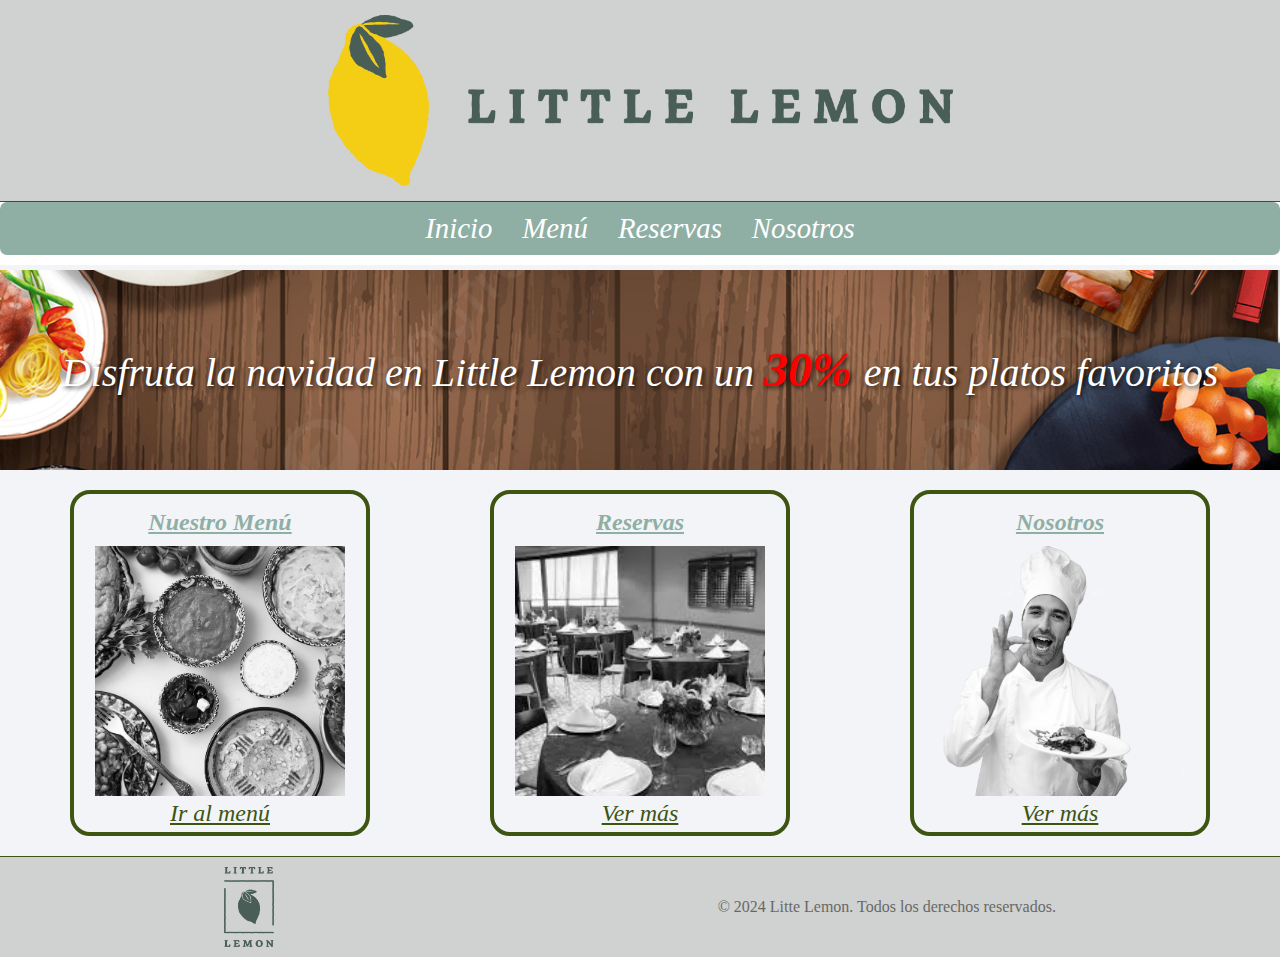
<file: index.html>
<!DOCTYPE html>
<html lang="en">
<head>
    <meta charset="UTF-8">
    <meta name="viewport" content="width=device-width, initial-scale=1.0">
    <meta name="description" content="pagina inicio">
    <meta name="author" content="Lorena Majin">
    <meta name="lenguage" content="spanish">

    <title>Little Lemon</title>
    <link rel="icon" href="./assetes/img/Asset 9@4x.png">
    <link rel="stylesheet" href="./assetes/css/styles.css">

    <!--OGP-->
    <meta property="og:title" content=" Little Lemon">
    <meta property="og:type" content="website">
    <meta property="og:url" content="https://littlelemon">
    <meta property="og:description" content="This es restaurant focosed on traditional recipes">
    <meta property="og:image" content="./assets/img/Asset9@4x.png">
    <meta property="og:locate" content="en_ES">
    <meta property="og:site_name" content="Little Lemon">
</head>
<body>
    <header>
        <img src="./assetes/img/Asset 16@4x.png" alt="" class="logo">
    </header>
    <nav>
        <ul class="menu">
            <li><a href="index.html">Inicio</a></li>
            <li><a href="menu.html">Menú</a></li>
            <li><a href="#reserva">Reservas</a></li>
            <li><a href="#nosotros">Nosotros</a></li>
        </ul>
    </nav>
    <main>
            <div class="banner">
                    <p>Disfruta la navidad en Little Lemon con un <span class="color-red"> 30% </span> en tus platos favoritos </p>
             </div>
            <div class="container-art">
                <article id="menu">
                    <h2>Nuestro Menú</h2>
                    <img src="./assetes/img/menu.jpg" alt="img 1">
                    <a href="menu.html">Ir al menú</a>
                </article>
                <article id="reserva">
                    <h2>Reservas</h2>
                    <img src="./assetes/img/reservas.jpg" alt="img 2">
                    <a href="menu.html">Ver más</a>
                </article>
                <article id="nosotros">
                    <h2>Nosotros</h2>
                    <img src="./assetes/img/nosotros.png" alt="img 3">
                    <a href="menu.html">Ver más</a>
                    
                </article>
            </div>  
    </main>
    <footer>
        <div class="container-footer">
                <img src="./assetes/img/Asset 18@4x.png" alt="">
                <p>© 2024 Litte Lemon. Todos los derechos reservados.</p>
        </div>
        
    </footer>
</body>
</html>
</file>
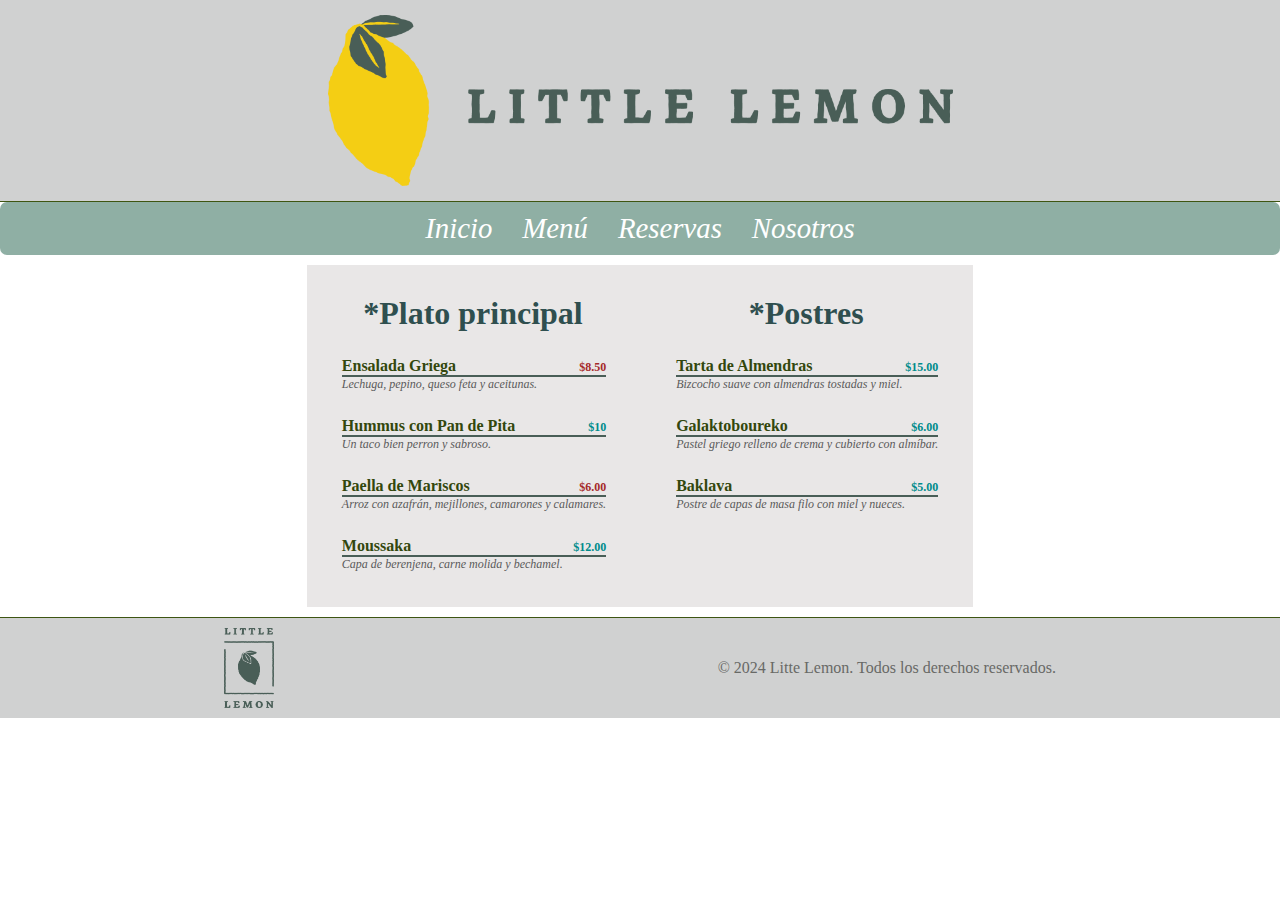
<file: menu.html>
<!DOCTYPE html>
<html lang="en">
<head>
    <meta charset="UTF-8">
    <meta name="viewport" content="width=device-width, initial-scale=1.0">
    <title>Menu</title>
    <link rel="stylesheet" href="./assetes/css/styles.css">
</head>
<body>
    <header>
        <img src="./assetes/img/Asset 16@4x.png" alt="" class="logo">
    </header>
    <nav>
        <ul class="menu">
            <li><a href="index.html">Inicio</a></li>
            <li><a href="#menu">Menú</a></li>
            <li><a href="#reserva">Reservas</a></li>
            <li><a href="#nosotros">Nosotros</a></li>
        </ul>
    </nav>
    <div class="menu-container">
        <div class="section">
            <h3 class="meal-type">Plato principal</h2>
                <div class="item-name">
                    <div class="label">Ensalada Griega</div>
                    <b class="low">$8.50</b>
                    <div class="description"> Lechuga, pepino, queso feta y aceitunas.</div>
                </div>

                <div class="item-name">
                    <div class="label">Hummus con Pan de Pita</div>
                    <b>$10</b>
                    <div class="description"> Un taco bien perron y sabroso.</div>
                </div>

                <div class="item-name">
                    <div class="label">Paella de Mariscos</div>
                    <b class="low">$6.00</b>
                    <div class="description"> Arroz con azafrán, mejillones, camarones y calamares.</div>
                </div>

                <div class="item-name">
                    <div class="label">Moussaka</div>
                    <b>$12.00</b>
                    <div class="description">Capa de berenjena, carne molida y bechamel.</div>
                </div>
        </div>
        <div class="section">
            <h3 class="meal-type">Postres</h2>
                <div class="item-name">
                    <div class="label">Tarta de Almendras</div>
                    <b>$15.00</b>
                    <div class="description"> Bizcocho suave con almendras tostadas y miel.</div>
                </div>

                <div class="item-name">
                    <div class="label">Galaktoboureko</div>
                    <b>$6.00</b>
                    <div class="description">Pastel griego relleno de crema y cubierto con almíbar.</div>
                </div>

                <div class="item-name">
                    <div class="label">Baklava</div>
                    <b>$5.00</b>
                    <div class="description">Postre de capas de masa filo con miel y nueces.</div>
                </div>
        </div>
    </div>
    <footer>
        <div class="container-footer">
                <img src="./assetes/img/Asset 18@4x.png" alt="">
                <p>© 2024 Litte Lemon. Todos los derechos reservados.</p>
        </div>
        
    </footer>
</body>
</html>
</file>
<file: assetes/css/styles.css>
* {
    margin: 0;
    padding: 0;
    box-sizing: border-box;
}

body {
    display: flex;
    flex-direction: column;
    margin: 0;
}

header {
    display: flex;
    background-color:rgb(208, 209, 209);
    border-bottom: 1px solid rgb(62, 85, 18); ;
    max-height: 100vh;
    padding: 15px;
    margin: 0;
    justify-content: center;
}

header .logo{
    width: 50%;
}

nav {
    display: flex;
    justify-content: center;
    background-color: rgb(143, 175, 164);
    border-radius: 7px;
}

nav .menu {
    display: flex;
    list-style: none;
    flex-wrap: wrap;
    gap: 30px;
    margin: 10px;
}

nav .menu li a{
 font-size: 1.8rem;
 font-style: italic;
 color: white;
 text-decoration: none;
}

nav .menu li a:hover{
    text-decoration: underline;
    color: rgb(62, 85, 18);
    font-style: inherit;
    font-size: 2rem;
}
main {
    display: flex;
    margin-top: 10px;
    flex-grow: 1;
    flex-wrap: wrap;
    margin-top: 0px;
    flex-direction: column;
    align-items: center;
    margin-top: 10px;
    background-color: rgb(242, 244, 247);
}

main .banner {
    display: flex;
    width: 100%;
    height: 200px;
    background-image: url(../img/banner.png);
    background-position: center;
    background-repeat: no-repeat;
    justify-content: center;
    align-items: center;
    color: white;
    font-style: oblique;
    font-size: 2.5rem;
    text-shadow: 2px 2px 4px rgba(0, 0, 0, 0.7);
    margin-top: 5px;
    background-size: 100%;
   
}

main .banner .color-red {
    color: red;
    font-weight: bold;
    font-size: 3rem;
}
main .container-art {
    display: flex;
    justify-content: space-around;
    width: 100%;
    padding: 20px;
    gap: 20px;
}

main .container-art article {
    flex: 1;
    max-width: 300px;
    text-align: center;
    border-radius: 20px;
    border: 4px solid rgb(62, 85, 18);;
    padding: 5px;
    
}

main .container-art article img {
   width: 250px;
   height: 250px;
   object-fit: cover;
   transition: 0.3s ease;
   filter: grayscale(100%);
}

 main .container-art article img:hover  {
    filter: grayscale(0%)
 }

 main .container-art article h2  {
    margin: 10px;
    font-size: 1.5rem;
    font-family: Georgia, 'Times New Roman', Times, serif;
    font-style: italic;
    color: rgb(143, 175, 164);
    text-decoration: underline;
 }

 main .container-art article a  {
    font-size: 1.5rem;
    font-family: Georgia, 'Times New Roman', Times, serif;
    font-style: italic;
    color: rgb(62, 85, 18);
    margin: 20px 15px;
 }

 main .container-art a:hover {
    color:  yellowgreen;
 }

footer {
    background-color: rgb(208, 209, 209);
    border-top: 1px solid rgb(62, 85, 18);
}

footer .container-footer {
   display: flex;
   justify-content: space-around;
   align-items: center;
   align-content: center;
   gap: 15px;
   padding: 10px;
}

footer img {
    width: 4%;
    height: 80px;
} 

footer p{
    color: rgb(104, 105, 102);;
}

/* Menu*/

.menu-container {
    max-width: 800px;
    display: flex;
    flex: auto;
    justify-content: center;
    align-self: center;
    background-color: rgb(233, 231, 231);
    margin-bottom: 10px;
    margin-top: 10px;
}

.section {
    padding: 10px;
}

.item-name {
    margin: 25px;
    font-size: 12px;
}

.item-name .label {
    font-weight: bold;
    color: rgb(51, 71, 13);
    font-size: 1rem;
}

.description {
    font-style: italic;
    border-top: 2px solid rgb(73, 94, 87);
}

b {
    float: right;
    margin-top: -15px;
    color: rgb(0, 139, 139);
}

div > h3{
    font-size: 20px;
    margin: 20px;
    text-align: center;
    color: rgb(73, 94, 87);
}

.label + .low {
    color: brown;
}

div ~ div {
    color: rgb(90, 90, 90);
}

.meal-type {
    color:rgb(47, 79, 79);
    padding-left: 3px;
    padding-right: 5px;
    border-radius: 10%;
    font-size: 2rem;
}
.meal-type::before {
    content: "*";
}
</file>
